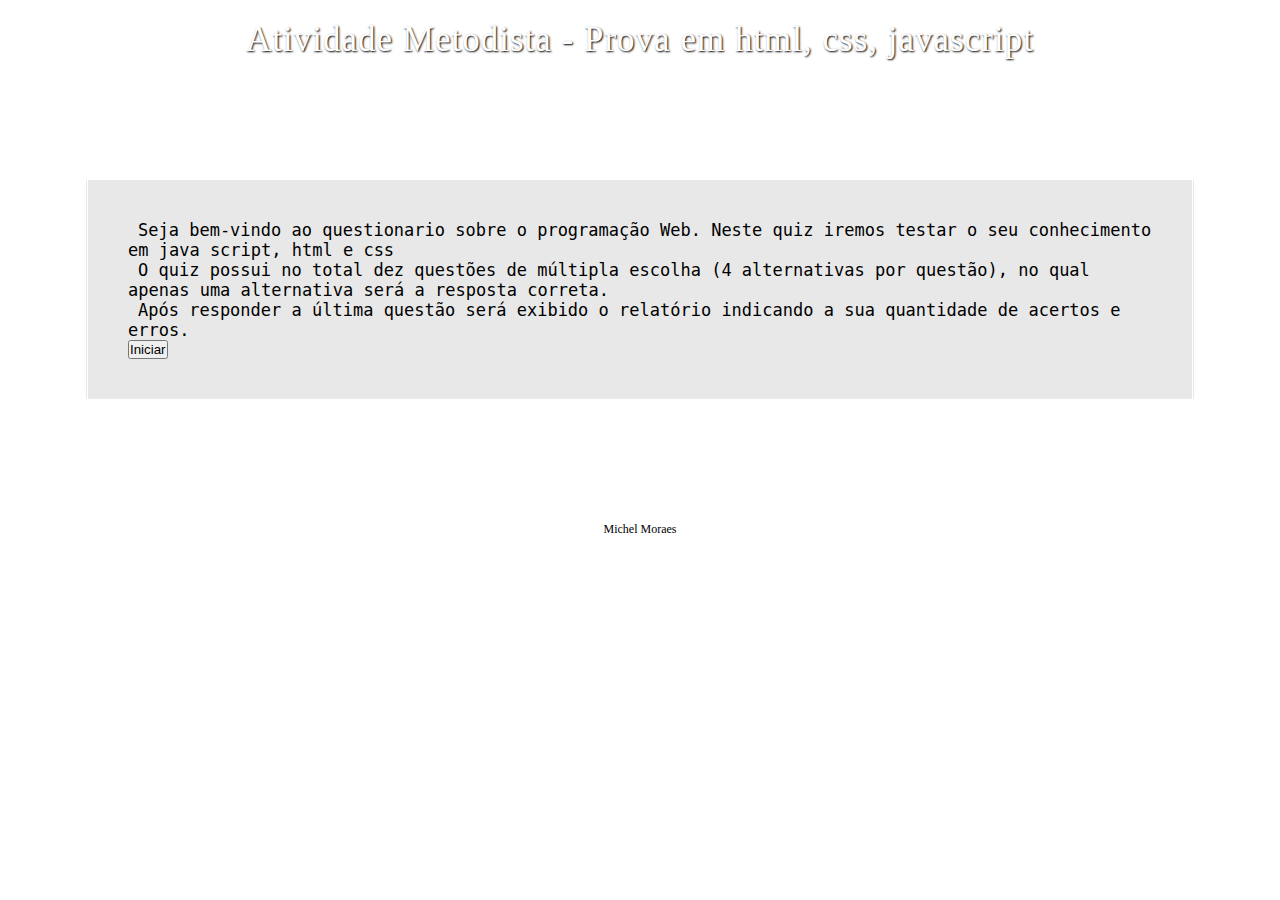
<file: programacao_web/atvdd-metodista-prova-html-js/index.html>
<!Doctype html>
<html lang="pt-br">
	<head>
		<title>Prova || Programação Web</title>
		<link rel="icone" href="icone.ico" type="image/x-icon"/>
		<meta charset="utf-8">
		<link href="https://cdn.jsdelivr.net/npm/bootstrap@5.1.3/dist/css/bootstrap.min.css" rel="stylesheet" integrity="sha384-1BmE4kWBq78iYhFldvKuhfTAU6auU8tT94WrHftjDbrCEXSU1oBoqyl2QvZ6jIW3" crossorigin="anonymous">
		<link rel="stylesheet" href="https://stackpath.bootstrapcdn.com/bootstrap/4.1.3/css/bootstrap.min.css" integrity="sha384-MCw98/SFnGE8fJT3GXwEOngsV7Zt27NXFoaoApmYm81iuXoPkFOJwJ8ERdknLPMO" crossorigin="anonymous">
		<link rel="stylesheet" type="text/css" href="estilo.css">
		<script type="text/javascript" src="script.js">	</script>	
	</head>
	<body>
		<header>
			<p>Atividade Metodista - Prova em html, css, javascript</p>
		</header>
		
		<section>
			<article id="apresentacao">
				
			    <p id="saudar"></p>
				<p>Seja bem-vindo ao questionario sobre o programação Web. Neste quiz iremos testar o seu conhecimento em java script, html e css</p>
				<p>O quiz possui no total dez questões de múltipla escolha (4 alternativas por questão), no qual apenas uma alternativa será a resposta correta.</p>
				<p>Após responder a última questão será exibido o relatório indicando a sua quantidade de acertos e erros.</p>
		
			<button type="button" class="btn btn-primary" onClick="avancar('apresentacao','questionario')">Iniciar</button>
		</article>

			<form name="form1" id="questionario" class="ocultar" onSubmit="return validaVazio()">
				<article>
					<fieldset>
						<legend> Questão 1</legend>
					<p class="enunciado">Em HTML qual a tag que se usa para o corpo da página?</p>
					A)<input type="radio" name="questao1" id="_questaoA">
						<label for="_questaoA"><xmp><div></div></xmp></label><br>
					B)<input type="radio" name="questao1" id="_questaoB">
						<label for="_questaoB"><xmp><script></script></xmp></label><br>
					C)<input type="radio" name="questao1" id="_questaoC">
						<label for="_questaoC"><xmp><corpo></corpo></xmp></label><br>
					D)<input type="radio" name="questao1" id="_questaoD">
						<label for="_questaoD"><xmp><body></body></xmp></body></label><br> <!-- certa -->
					</fieldset>
				</article>
				<article>
					<fieldset>
						<legend>Questão 2</legend>
						<p class="enunciado">Em HTML qual sintaxe utilizada comentários?</p>
					A)<input type="radio" name="questao2" id="_questaoA2">
						<label for="_questaoA2"><xmp><!-- commentário --></xmp></label><br> <!-- certa -->
					B)<input type="radio" name="questao2" id="_questaoB2">
						<label for="_questaoB2"><xmp>-- commentário --</xmp></label><br>
					C)<input type="radio" name="questao2" id="_questaoC2">
						<label for="_questaoC2"><xmp>/* commentário */</xmp></label><br>
					D)<input type="radio" name="questao2" id="_questaoD2">
						<label for="_questaoD2"><xmp>< commentário ></xmp></label><br>
					</fieldset>
				</article>
				<article>
					<fieldset>
						<legend>Questão 3</legend>
						<p class="enunciado">O que significa a sigla HTML?</p>
					A)<input type="radio" name="questao3" id="_questaoA3">
						<label for="_questaoA3">Hyper Text Markup Learn.</label><br>
					B)<input type="radio" name="questao3" id="_questaoB3">
						<label for="_questaoB3">Hight to Main top.</label><br>
					C)<input type="radio" name="questao3" id="_questaoC3">
						<label for="_questaoC3">Hyper Text Markup Language.</label><br><!-- certo-->
					D)<input type="radio" name="questao3" id="_questaoD3">
						<label for="_questaoD3"> Babuíno.</label><br>
					</fieldset>
				</article>
				<article>
					<fieldset>
						<legend>Questão 4</legend>
						<p class="enunciado">qual taq se usa para quebrar uma linha em HTML?</p>
					A)<input type="radio" name="questao4" id="_questaoA4">
						<label for="_questaoA4"><xmp><p></xmp></label><br>
					B)<input type="radio" name="questao4" id="_questaoB4">
						<label for="_questaoB4"><xmp><h1></xmp></label><br>
					C)<input type="radio" name="questao4" id="_questaoC4">
						<label for="_questaoC4"><xmp><a></xmp></label><br>
					D)<input type="radio" name="questao4" id="_questaoD4">
						<label for="_questaoD4"><xmp><br></xmp></label><br><!-- certo-->
					</fieldset>
				</article>
				<article>
					<fieldset>
						<legend>Questão 5</legend>
						<p class="enunciado">Qual sintaxe utilizada para comentar uma linha no JavaScript?</p>
					A)<input type="radio" name="questao5" id="_questaoA5">
						<label for="_questaoA5">|| comentario</label><br>
					B)<input type="radio" name="questao5" id="_questaoB5">
						<label for="_questaoB5">// comentario</label><br><!--certo-->
					C)<input type="radio" name="questao5" id="_questaoC5">
						<label for="_questaoC5">./ comentario.</label><br>
					D)<input type="radio" name="questao5" id="_questaoD5">
						<label for="_questaoD5">:: comentario ::</label><br>
					</fieldset>
				</article>
				<article>
					<fieldset>
						<legend>Questão 6</legend>
						<p class="enunciado">Qual sintaxe utilizada para comentar uma ou mais linhas no JavaScript?</p>
					A)<input type="radio" name="questao6" id="_questaoA6">
						<label for="_questaoA6">//</label><br>
					B)<input type="radio" name="questao6" id="_questaoB6"> 
						<label for="_questaoB6">/**/</label><br><!-- certa -->
					C)<input type="radio" name="questao6" id="_questaoC6">
						<label for="_questaoC6">.//.</label><br>
					D)<input type="radio" name="questao6" id="_questaoD6">
						<label for="_questaoD6">://:</label><br>
					</fieldset>
				</article>
				
				<article>
					<fieldset>
						<legend>Questão 7</legend>
						<p class="enunciado">Como declarar uma variável no JavaScript?  </p>
					A)<input type="radio" name="questao7" id="_questaoA7">
						<label for="_questaoA7">variavel</label><br>
					B)<input type="radio" name="questao7" id="_questaoB7"> 
						<label for="_questaoB7">let</label><br>
					C)<input type="radio" name="questao7" id="_questaoC7">
						<label for="_questaoC7">int</label><br>
					D)<input type="radio" name="questao7" id="_questaoD7">
						<label for="_questaoD7">var</label><br> <!-- certa -->
					</fieldset>
				</article>
				
				<article>
					<fieldset>
						<legend>Questão 8</legend>
						<p class="enunciado">Qual a tag utilizada para iniciar um codigo em JavaScript</p>
					A)<input type="radio" name="questao8" id="_questaoA8">
						<label for="_questaoA8"><xmp><script></script></xmp></label><br><!-- certa -->
					B)<input type="radio" name="questao8" id="_questaoB8"> 
						<label for="_questaoB8"><xmp><style></style></xmp></label><br>
					C)<input type="radio" name="questao8" id="_questaoC8">
						<label for="_questaoC8"><xmp><body></body></xmp></label><br>
					D)<input type="radio" name="questao8" id="_questaoD8">
						<label for="_questaoD8"><xmp><head></head></xmp></label><br>
					</fieldset>
				</article>
			
				<article>
					<fieldset>
						<legend>Questão 9</legend>
						<p class="enunciado">Qual a tag utilizada para iniciar um codigo em CSS?</p>
					A)<input type="radio" name="questao9" id="_questaoA9">
						<label for="_questaoA9"><xmp><spire></spire></xmp> </label><br>
					B)<input type="radio" name="questao9" id="_questaoB9"> <!-- certa -->
						<label for="_questaoB9"><xmp><style></style></xmp></label><br>
					C)<input type="radio" name="questao9" id="_questaoC9">
						<label for="_questaoC9"><xmp><smile></smile></xmp></label><br>
					D)<input type="radio" name="questao9" id="_questaoD9">
						<label for="_questaoD9"><xmp><estilo></estilo></xmp></label><br>
					</fieldset>
				</article>
				
				<article>
					<fieldset>
						<legend>Questão 10</legend>
						<p class="enunciado">O que é CSS?</p>
					A)<input type="radio" name="questao10" id="_questaoA10"> <!-- certa -->
						<label for="_questaoA10">CSS é a linguagem que usamos para definir o estilo de um documento HTML.</label><br>
					B)<input type="radio" name="questao10" id="_questaoB10"> 
						<label for="_questaoB10">CSS não serve para stilizar paginas </label><br>
					C)<input type="radio" name="questao10" id="_questaoC10">
						<label for="_questaoC10">com CSS podemos acessar banco de dados </label><br>
					D)<input type="radio" name="questao10" id="_questaoD10">
						<label for="_questaoD10">CSS é uma variavel </label><br>
					</fieldset>
				</article>
					<div>
						<input type="submit" class="btn btn-primary" value="Enviar">
					</div>
			</form> 
		</section>
		<footer>
			<p>Michel Moraes</p>
		</footer>
	</body>
</html>
</file>
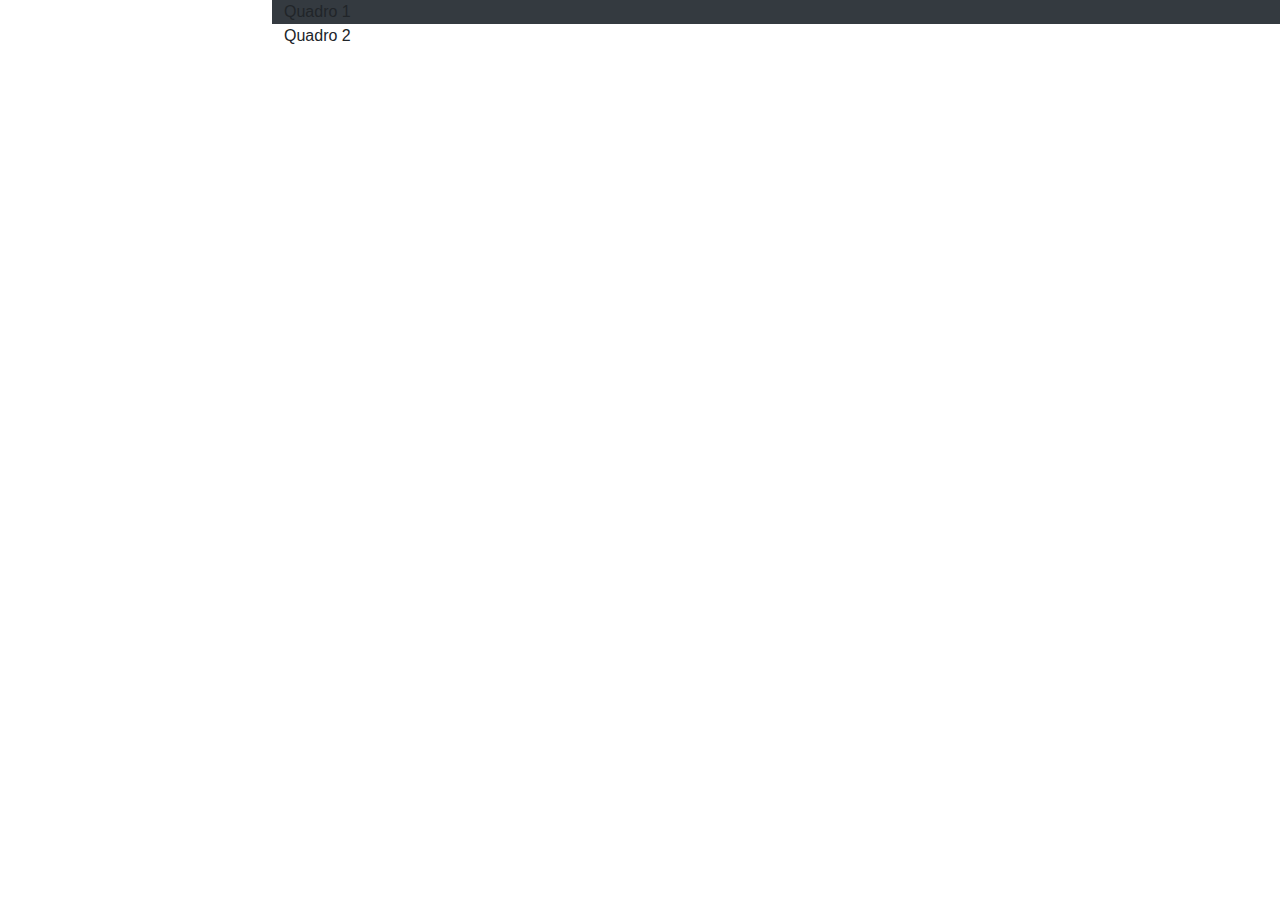
<file: programacao_web/projetoaula/teste.html>
<!DOCTYPE html>
<html lang="pt-br">
    <head>
        <title>Projeto Aula - 2º semestre 2021</title>
        <link rel="icon" type="image/x-icon" href="assets/img/favicon.ico" />
        <!-- Core theme CSS (includes Bootstrap)-->
        <link href="css/styles.css" rel="stylesheet" />
        <link href="css/bootstrap.css" rel="stylesheet">
    </head>
    <body id="page-top">
    <div class="container">
        <div class="row">
            <div class="col-x-6 bg-dark navbar-dark">
                Quadro 1
            </div>
            <div class="col-x-6">
                Quadro 2
            </div>
        </div>
    </div>

        <!-- Bootstrap core JS-->
        <script src="https://cdn.jsdelivr.net/npm/bootstrap@5.1.0/dist/js/bootstrap.bundle.min.js"></script>
        <!-- Core theme JS-->
        <script src="js/scripts.js"></script>
    </body>
</html>
</file>
<file: programacao_web/atvdd-metodista-prova-html-js/estilo.css>
* {
	padding:0px;
	margin:0px;
}


header{

	background-color:#ffffffec;
	text-align: center;
	font-family: fantasy;
	border:5px solid #ffffff;
}

header p {
	border: 3px solid #ffffff;
	text-shadow: 1px 1px 2px black;
	font-size: 2.1875em;
	color:#ffffff;
	padding: 5px 2px;
	letter-spacing: 1px;
	margin: 7px 7px;
}




#apresentacao{
	margin-top: 100px;
	margin-bottom: 100px;			
}



#submit:hover{
	border:inset 5px #808080;
}

#banner{
	width:50%;
	height:290px;
}

#resultado{
	margin-top: 80px;
}

.ocultar{
	display: none;
}

.enunciado{
	font-weight: bold;
	text-indent: 10px;
}


div{
	text-align: center;
}

form {
	margin-top: 100px;
}

fieldset input{
	margin-left: 10px;
}

input,label:hover{
	cursor:pointer;
}

legend{
	text-align: left;
	text-indent: 10px;
	text-shadow: 1px 1px 1px black;
	color:rgb(9, 46, 253);
}
			
article {
	border-left: 3px double rgb(255, 255, 255);
	border-right: 3px double rgb(255, 255, 255);
	margin-top: 20px;
	margin-bottom: 10px;
	margin-right: auto;
	margin-left: auto;
	width: 80%;
	background-color:#E8E8E8;
	padding: 40px;
	box-shadow: 1px 1px 3px rgb(255, 255, 255);
			
}			

form article:hover{
	box-shadow: 1px 1px 20px black;
}

#apresentacao p {
	text-indent:10px;
	font-family:monospace;
	font-size: 17px;	
}

footer {
	background-color:#ffffff;
	text-align: center;
	height: 80px;
	margin-top: 100px;
	border-top: 3px solid #ffffff;
	font-size: 0.75em;
}

footer p{
	padding:20px;
}



@media screen and (max-width:480px){/* Smartphones no formato paisagem com tela pequena*/


}
</file>
